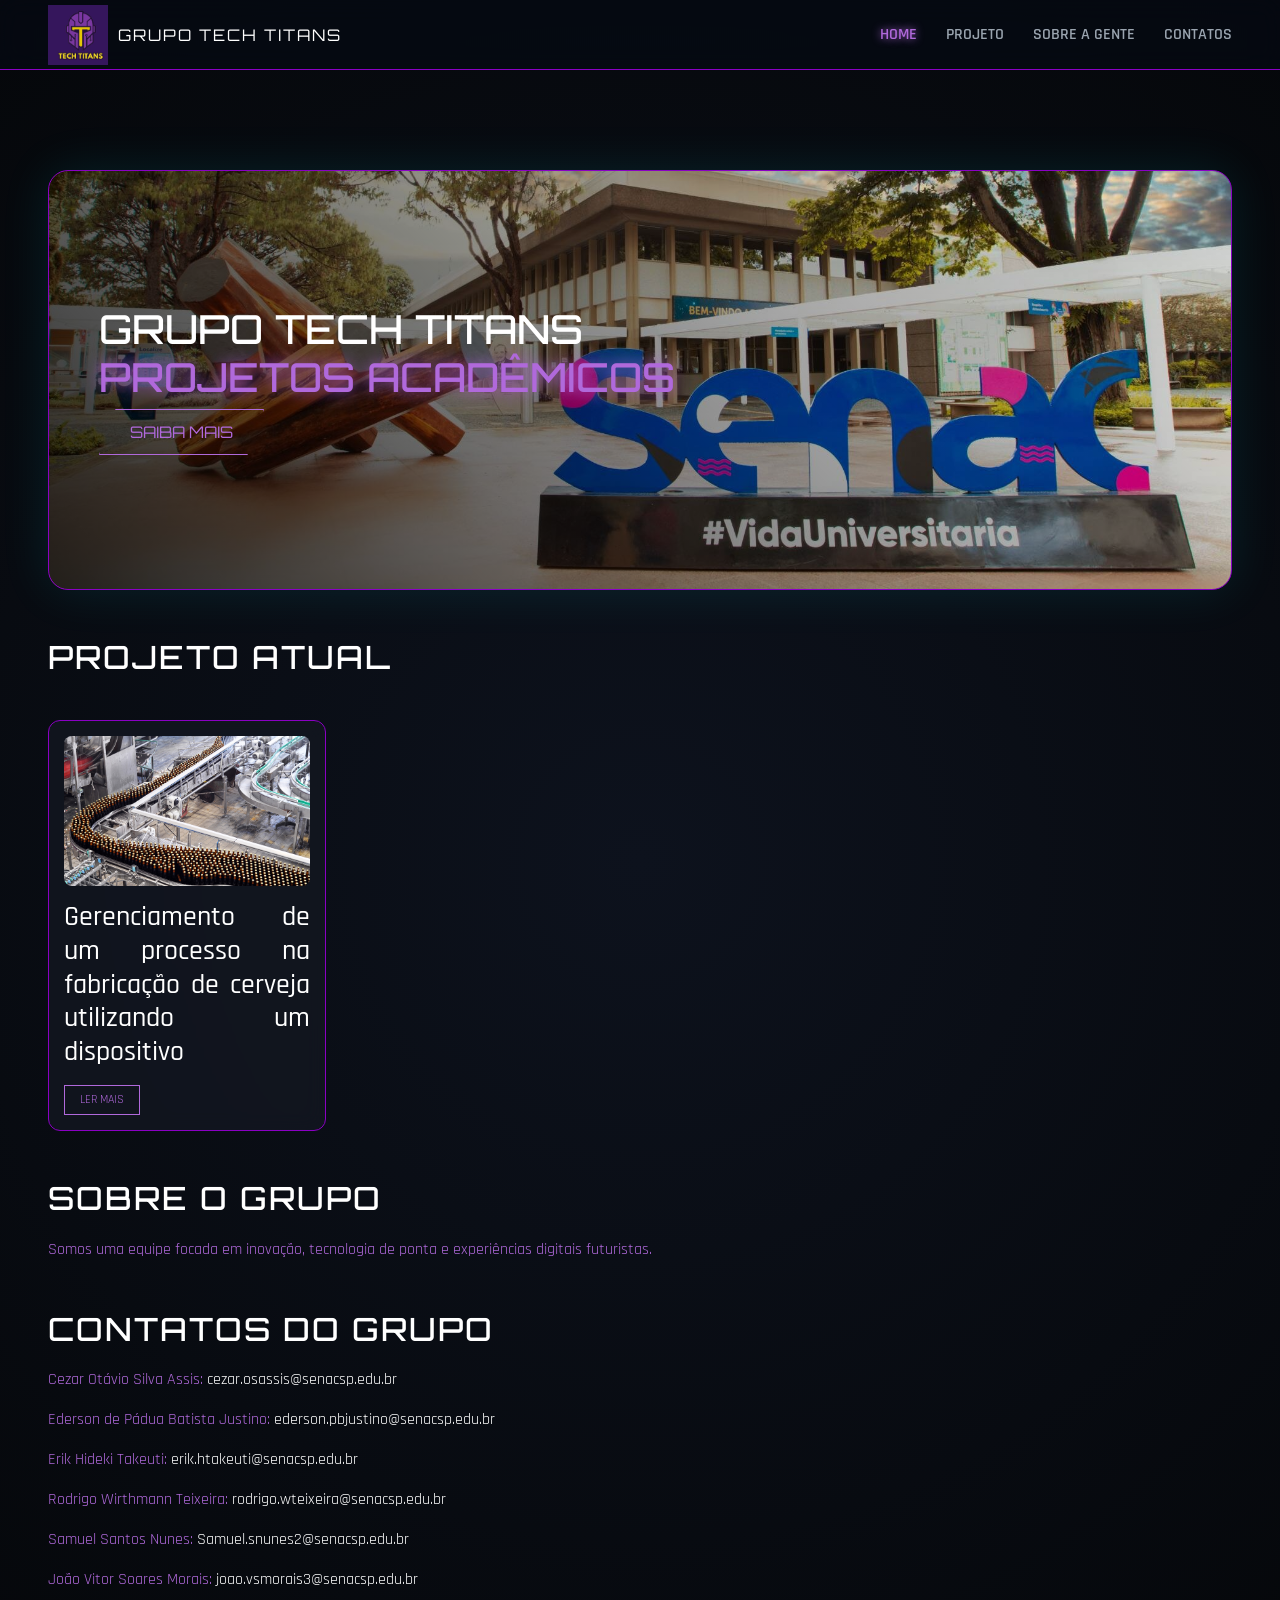
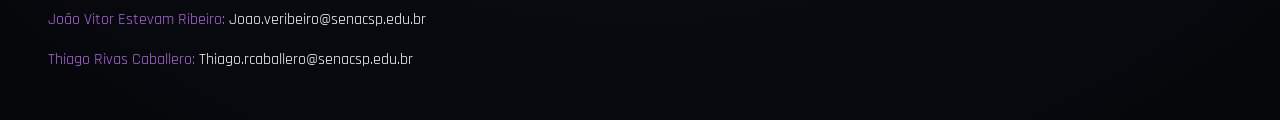
<file: index.html>
<!DOCTYPE html>
<html lang="pt-br">
<head>
    <meta charset="UTF-8">
    <meta name="viewport" content="width=device-width, initial-scale=1.0">
    <title>Tech Titans Main Page</title>

    <link rel="icon" type="image/png" href="img/logo2.jpeg">

    <!-- Bootstrap -->
    <link href="https://cdn.jsdelivr.net/npm/bootstrap@5.3.0/dist/css/bootstrap.min.css" rel="stylesheet">

    <!-- Fonts -->
    <link href="https://fonts.googleapis.com/css2?family=Orbitron:wght@400;700&family=Rajdhani:wght@300;500;600&display=swap" rel="stylesheet">

    <!-- CSS -->
    <link rel="stylesheet" href="css/style_main.css">
</head>
<body>

<div class="main-container">

    <!-- HEADER -->
    <header class="main-header d-flex justify-content-between align-items-center px-5">

        <div class="logo-area">
            <img src="img/logo2.jpeg" alt="Logo TechTitans" class="logo-img">
            <span>GRUPO TECH TITANS</span>
        </div>

        <nav class="main-nav">
            <a href="#home" class="active">HOME</a>
            <a href="#projects">PROJETO</a>
            <a href="#about">SOBRE A GENTE</a>
            <a href="#contact">CONTATOS</a>
        </nav>

    </header>

    <!-- HERO -->
    <section id="home" class="hero-wrap px-5">
        <div class="hero-inner">
            <div class="hero-content">
                <h1>
                   GRUPO TECH TITANS <br>
                    <span class="glow-text">PROJETOS ACADÊMICOS</span>
                </h1>
                <button class="btn-cyber">SAIBA MAIS</button>
            </div>
        </div>
    </section>

    <!-- PROJETOS DA EQUIPE -->
    <main id="projects" class="container-fluid px-5 mt-5">
        <h2 class="section-title">PROJETO ATUAL</h2>

        <div class="row g-4 mt-3">
            <div class="col-lg-3 col-md-6">
                <div class="cyber-card">
                    <div class="card-img"
                         style="background-image:url('img/fabrica_cerveja.jpg')">
                    </div>
                    <h3>Gerenciamento de um processo na fabricação de cerveja utilizando um dispositivo</h3>
                    <a href="page_cerveja.html" target="_blank">
                        <button class="btn-sm-cyber mt-2">LER MAIS</button>
                    </a>
                </div>
            </div>
        </div>

    </main>

    <!-- SOBRE A EQUIPE -->
    <section id="about" class="container-fluid px-5 mt-5">
        <h2 class="section-title">SOBRE O GRUPO</h2>
        <p class="about-p">
            Somos uma equipe focada em inovação, tecnologia de ponta e experiências digitais futuristas.
        </p>
    </section>

    <!-- CONTATOS -->
    <section id="contact" class="container-fluid px-5 mt-5 mb-5">
        <h2 class="section-title">CONTATOS DO GRUPO</h2>
        <p class="contact-p">Cezar Otávio Silva Assis: <span style="color: white;"> cezar.osassis@senacsp.edu.br </span></p>
        <p class="contact-p">Ederson de Pádua Batista Justino: <span style="color: white;"> ederson.pbjustino@senacsp.edu.br </span></p>
        <p class="contact-p">Erik Hideki Takeuti: <span style="color: white;"> erik.htakeuti@senacsp.edu.br </span></p>
        <p class="contact-p">Rodrigo Wirthmann Teixeira: <span style="color: white;"> rodrigo.wteixeira@senacsp.edu.br </span></p>
        <p class="contact-p">Samuel Santos Nunes: <span style="color: white;"> Samuel.snunes2@senacsp.edu.br </span></p>
        <p class="contact-p">João Vitor Soares Morais: <span style="color: white;"> joao.vsmorais3@senacsp.edu.br </span></p>
        <p class="contact-p">João Vitor Estevam Ribeiro: <span style="color: white;"> Joao.veribeiro@senacsp.edu.br </span></p>
        <p class="contact-p">Thiago Rivas Caballero: <span style="color: white;"> Thiago.rcaballero@senacsp.edu.br </span></p>
    </section>

</div>

</body>
</html>
</file>
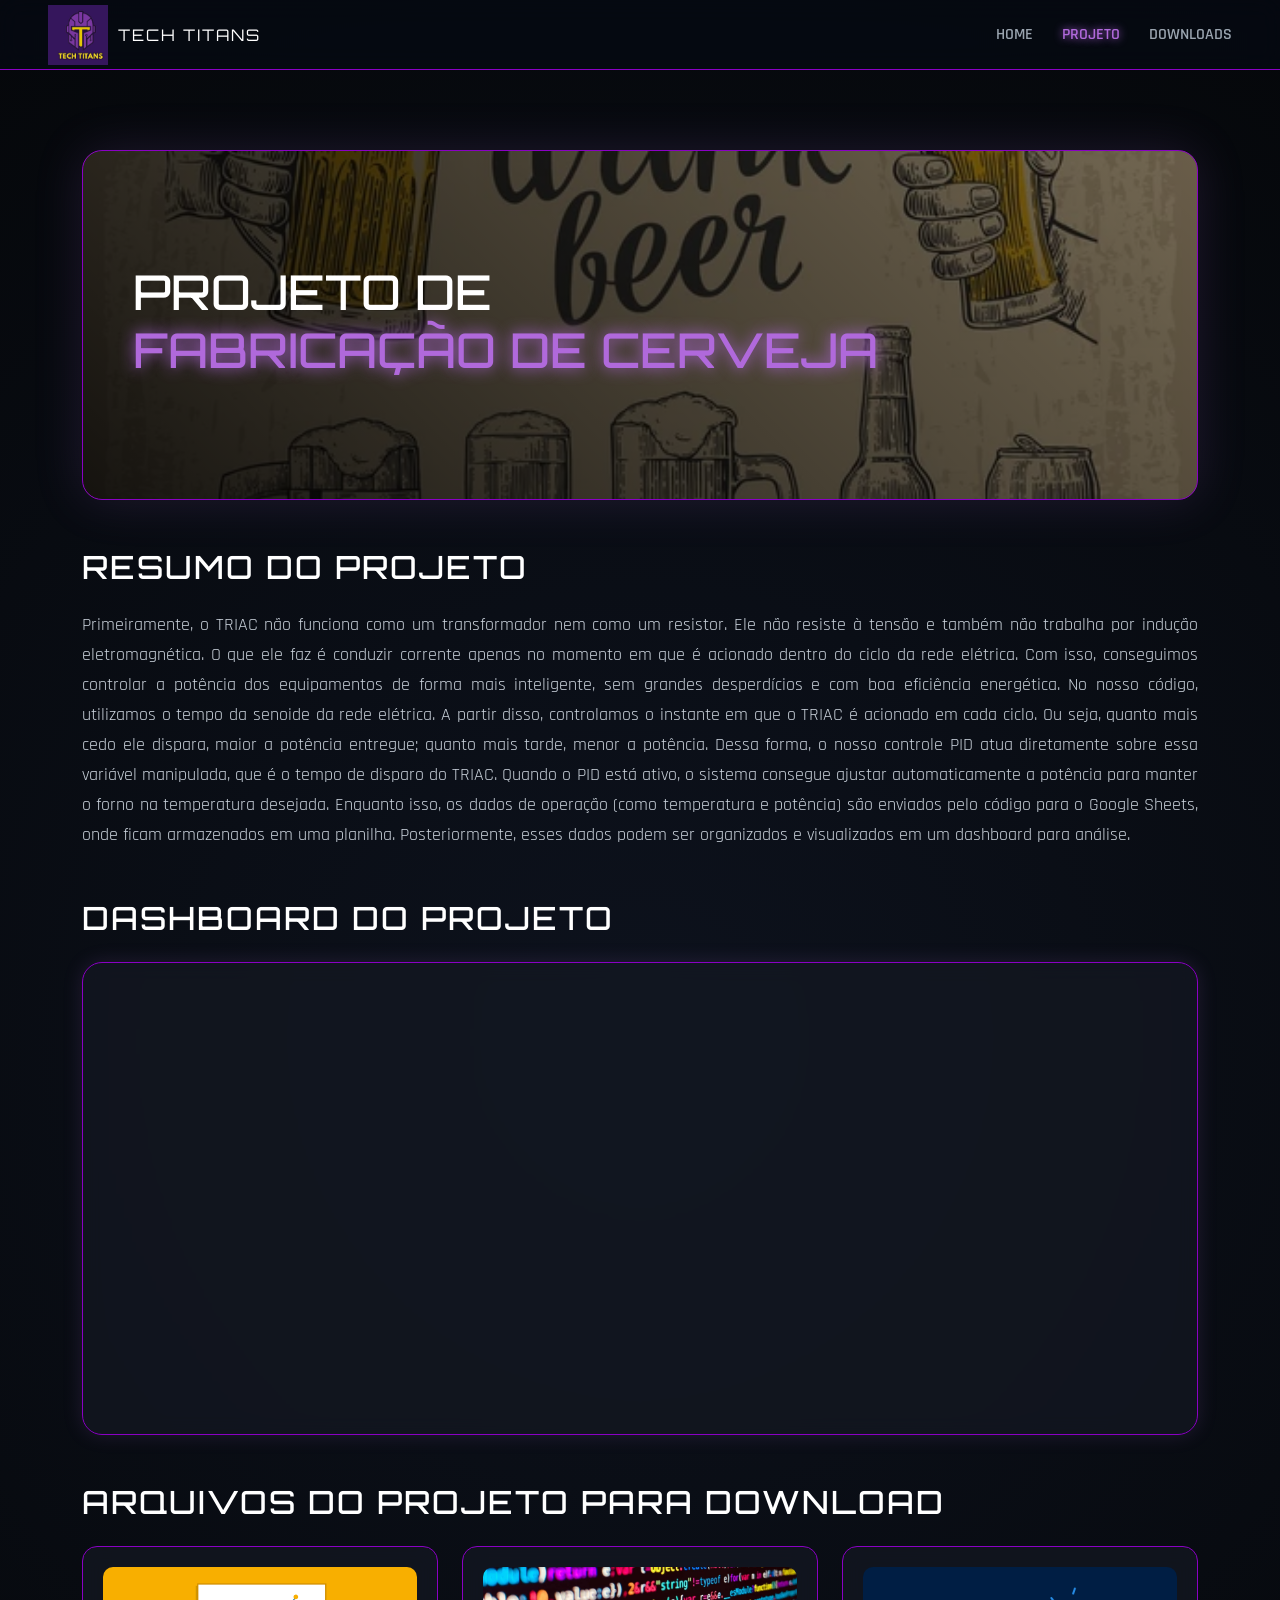
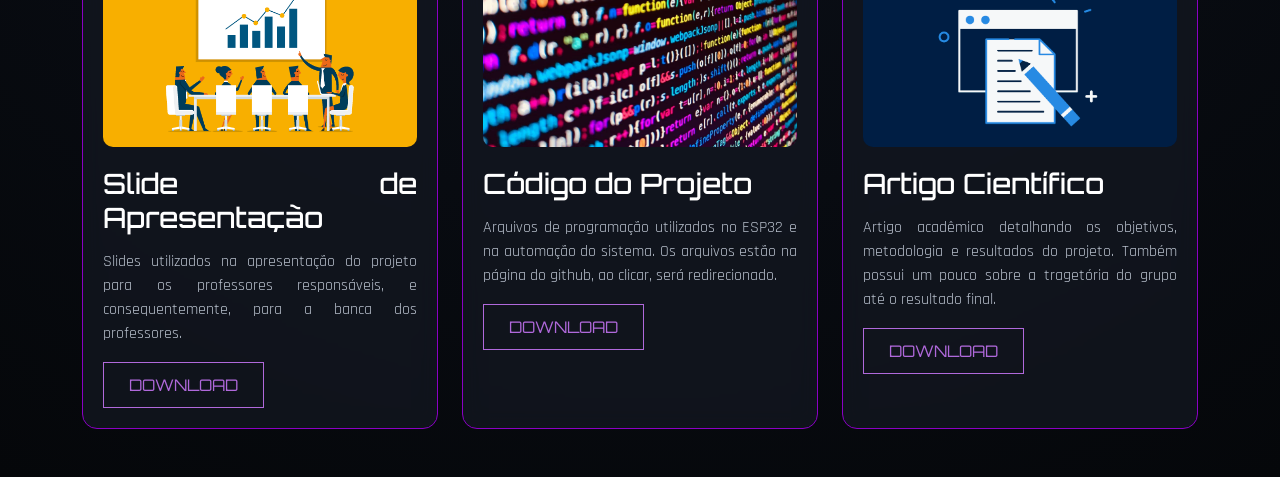
<file: page_cerveja.html>
<!DOCTYPE html>
<html lang="pt-br">
<head>
    <meta charset="UTF-8">
    <meta name="viewport" content="width=device-width, initial-scale=1.0">
    <title>Projeto - Fabricação de Cerveja</title>

    <link rel="icon" type="image/png" href="img/logo2.jpeg">

    <!-- Bootstrap -->
    <link href="https://cdn.jsdelivr.net/npm/bootstrap@5.3.0/dist/css/bootstrap.min.css" rel="stylesheet">

    <!-- Fonts -->
    <link href="https://fonts.googleapis.com/css2?family=Orbitron:wght@400;700&family=Rajdhani:wght@300;500;600&display=swap" rel="stylesheet">

    <link rel="stylesheet" href="css/style_cerveja_page.css">
</head>

<body>

    <!-- HEADER -->
    <header class="main-header d-flex justify-content-between align-items-center px-5">

        <div class="logo-area">
            <img src="img/logo2.jpeg" alt="Logo" class="logo-img">
            <span>TECH TITANS</span>
        </div>

        <nav class="main-nav">
            <a href="index.html">HOME</a>
            <a href="#sobre" class="active">PROJETO</a>
            <a href="#downloads">DOWNLOADS</a>
        </nav>

    </header>

    <!-- HERO -->
    <section class="hero-wrap container">
        <div class="hero-inner">
            <div class="hero-content">
                <h1>
                    PROJETO DE <br>
                    <span class="glow-text">
                        FABRICAÇÃO DE CERVEJA
                    </span>
                </h1>
            </div>
        </div>
    </section>

    <!-- SOBRE -->
    <section id="sobre" class="container mt-5">

        <h2 class="section-title">
            RESUMO DO PROJETO
        </h2>

        <p class="project-text">
            Primeiramente, o TRIAC não funciona como um transformador nem como um resistor. 
            Ele não resiste à tensão e também não trabalha por indução eletromagnética. 
            O que ele faz é conduzir corrente apenas no momento em que é acionado dentro do ciclo da rede elétrica.
            Com isso, conseguimos controlar a potência dos equipamentos de forma mais inteligente, sem grandes desperdícios e com boa 
            eficiência energética.
            
            No nosso código, utilizamos o tempo da senoide da rede elétrica. 
            A partir disso, controlamos o instante em que o TRIAC é acionado em cada ciclo. 
            Ou seja, quanto mais cedo ele dispara, maior a potência entregue; quanto mais tarde, menor a potência.
            Dessa forma, o nosso controle PID atua diretamente sobre essa variável manipulada, que é o tempo de disparo do TRIAC.
            
            Quando o PID está ativo, o sistema consegue ajustar automaticamente a potência para manter o forno na temperatura desejada.
            Enquanto isso, os dados de operação (como temperatura e potência) são enviados pelo código para o Google Sheets, 
            onde ficam armazenados em uma planilha. 
            Posteriormente, esses dados podem ser organizados e visualizados em um dashboard para análise.
        </p>

    </section>

    <!-- DASHBOARD -->
    <section id="dashboard" class="container mt-5">

        <h2 class="section-title">
            DASHBOARD DO PROJETO
        </h2>

        <div class="dashboard-container">
            <iframe 
                width="600" 
                height="443" 
                src="https://datastudio.google.com/embed/reporting/b574001e-1cbc-4985-8445-f83b5739f3e3/page/kD4wF"
                frameborder="0" 
                style="border:0" 
                allowfullscreen sandbox="allow-storage-access-by-user-activation allow-scripts allow-same-origin allow-popups allow-popups-to-escape-sandbox">
            </iframe>
        </div>

    </section>

    <!-- CARDS -->
    <section id="downloads" class="container mt-5 mb-5">
        <h2 class="section-title">
            ARQUIVOS DO PROJETO PARA DOWNLOAD
        </h2>

        <div class="row g-4">

            <!-- CARD 1 -->
            <div class="col-lg-4">
                <div class="cyber-card">
                    <div class="card-img"
                         style="background-image: url('img/slide_apresentacao.png');">
                    </div>
                    <h3>Slide de Apresentação</h3>
                    <p>
                       Slides utilizados na apresentação do projeto para os professores responsáveis, e consequentemente,
                       para a banca dos professores. 
                    </p>
                    <a href="downloads/lista_materiais.pdf"
                       class="btn-cyber" target="_blank"
                       download>
                        DOWNLOAD
                    </a>
                </div>
            </div>

            <!-- CARD 2 -->
            <div class="col-lg-4">
                <div class="cyber-card">
                    <div class="card-img"
                         style="background-image: url('img/programacao.jpg');">
                    </div>
                    <h3>Código do Projeto</h3>
                    <p>
                        Arquivos de programação utilizados no ESP32
                        e na automação do sistema. Os arquivos estão
                        na página do github, ao clicar, será redirecionado.
                    </p>
                    <a href="https://github.com/ErikTakeuti/SiteProjetoCervejaTechTitans.git"
                       class="btn-cyber" target="_blank"
                       download>
                        DOWNLOAD
                    </a>
                </div>
            </div>

            <!-- CARD 3 -->
            <div class="col-lg-4">
                <div class="cyber-card">
                    <div class="card-img"
                         style="background-image: url('img/artigo_cientifico.png');">
                    </div>
                    <h3>Artigo Científico</h3>
                    <p>
                        Artigo acadêmico detalhando os objetivos,
                        metodologia e resultados do projeto. Também possui um pouco
                        sobre a tragetória do grupo até o resultado final.
                    </p>
                    <a href="downloads/Artigo_TechTitans___Projeto_Cerveja.pdf"
                       class="btn-cyber" target="_blank"
                       download>
                        DOWNLOAD
                    </a>
                </div>
            </div>
        </div>
    </section>

</body>
</html>
</file>
<file: css/style_main.css>
:root {
    --bg-color: #05070a;
    --card-bg: rgba(20, 25, 35, 0.7);
    --purple: #B069DB;
    --border-color: rgba(138, 0, 196);
    --font-main: 'Rajdhani', sans-serif;
    --font-logo: 'Orbitron', sans-serif;
}

body {
    margin: 0;
    background: radial-gradient(circle at 50% 50%, #0d121d 0%, var(--bg-color) 100%);
    color: white;
    font-family: var(--font-main);
    overflow-x: hidden;
}

/* ================= HEADER ================= */
.main-header {
    position: sticky;
    top: 0;
    z-index: 1000;
    height: 70px;

    background: rgba(5, 10, 20, 0.6);
    backdrop-filter: blur(12px);
    border-bottom: 1px solid var(--border-color);
}

/* Logo */
.logo-area {
    display: flex;
    align-items: center;
    gap: 10px;
    font-family: var(--font-logo);
    letter-spacing: 2px;
}

.logo-hex {
    background: var(--purple);
    color: black;
    padding: 6px 12px;
    clip-path: polygon(25% 0%, 75% 0%, 100% 50%, 75% 100%, 25% 100%, 0% 50%);
    font-weight: bold;
}

.logo-img{
    width: 60px;
    height: 60px;
}

/* Nav */
.main-nav a {
    text-decoration: none;
    color: #9aa4af;
    margin-left: 25px;
    font-weight: 600;
    transition: 0.3s;
}

.main-nav a:hover,
.main-nav a.active {
    color: var(--purple);
    text-shadow: 0 0 8px var(--purple);
}

/* ================= HERO ================= */
.hero-wrap {
    padding-top: 100px;
}

.hero-inner {
    height: 420px;
    background:
        linear-gradient(45deg, rgba(0,0,0,0.85), transparent),
        url('../img/senac.jpeg');
    background-size: cover;
    border-radius: 20px;
    border: 1px solid var(--border-color);
    display: flex;
    align-items: center;
    padding-left: 50px;
    box-shadow: 0 0 50px rgba(0, 242, 255, 0.1);
}

.hero-content h1 {
    font-family: var(--font-logo);
}

.glow-text {
    color: var(--purple);
    text-shadow: 0 0 15px var(--purple);
}

/* ================= BUTTONS ================= */
.btn-cyber {
    background: transparent;
    color: var(--purple);
    border: 1px solid var(--purple);
    padding: 10px 30px;
    font-family: var(--font-logo);
    clip-path: polygon(10% 0, 100% 0, 90% 100%, 0 100%);
    transition: 0.3s;
}

.btn-cyber:hover {
    background: var(--purple);
    color: black;
    box-shadow: 0 0 20px var(--purple);
}

.btn-sm-cyber {
    background: transparent;
    color: var(--purple);
    border: 1px solid var(--purple);
    padding: 5px 15px;
    font-size: 0.75rem;
    transition: 0.3s;
}

.btn-sm-cyber:hover {
    background: var(--purple);
    color: black;
}

/* ================= CARDS ================= */
.cyber-card {
    background: var(--card-bg);
    border: 1px solid var(--border-color);
    border-radius: 12px;
    backdrop-filter: blur(10px);
    padding: 15px;
    transition: 0.3s;
    text-align: justify;
}

.cyber-card:hover {
    box-shadow: 0 0 20px var(--border-color);
    transform: translateY(-5px);
}

.card-img {
    height: 150px;
    border-radius: 8px;
    background-size: cover;
    margin-bottom: 15px;
}

/* ================= SECTIONS ================= */
.section-title {
    font-family: var(--font-logo);
    letter-spacing: 2px;
    margin-bottom: 20px;
}

/* ================= ABOUT ================= */
.about-p{
    color: #B069DB;
}

/* ================= CONTACTS ================= */
.contact-p{
    color: #B069DB;
}
</file>
<file: css/style_cerveja_page.css>
:root {
    --bg-color: #05070a;
    --card-bg: rgba(20, 25, 35, 0.7);
    --purple: #B069DB;
    --border-color: rgba(138, 0, 196);
    --font-main: 'Rajdhani', sans-serif;
    --font-logo: 'Orbitron', sans-serif;
}

body {
    margin: 0;
    background: radial-gradient(circle at 50% 50%, #0d121d 0%, var(--bg-color) 100%);
    color: white;
    font-family: var(--font-main);
    overflow-x: hidden;
}

/* ================= HEADER ================= */

.main-header {
    position: sticky;
    top: 0;
    z-index: 1000;
    height: 70px;

    background: rgba(5, 10, 20, 0.6);
    backdrop-filter: blur(12px);
    border-bottom: 1px solid var(--border-color);
}

.logo-area {
    display: flex;
    align-items: center;
    gap: 10px;
    font-family: var(--font-logo);
    letter-spacing: 2px;
}

.logo-img {
    width: 60px;
    height: 60px;
    object-fit: cover;
}

.main-nav a {
    text-decoration: none;
    color: #9aa4af;
    margin-left: 25px;
    font-weight: 600;
    transition: 0.3s;
}

.main-nav a:hover,
.main-nav a.active {
    color: var(--purple);
    text-shadow: 0 0 8px var(--purple);
}

/* ================= HERO ================= */

.hero-wrap {
    padding-top: 80px;
}

.hero-inner {
    min-height: 350px;

    background:
        linear-gradient(45deg, rgba(0,0,0,0.9), rgba(0,0,0,0.5)),
        url('../img/cerveja.jpg');

    background-size: cover;
    background-position: center;

    border-radius: 20px;
    border: 1px solid var(--border-color);

    display: flex;
    align-items: center;

    padding: 50px;

    box-shadow: 0 0 50px rgba(176, 105, 219, 0.15);
}

.hero-content h1 {
    font-family: var(--font-logo);
    font-size: 3rem;
}

.glow-text {
    color: var(--purple);
    text-shadow: 0 0 15px var(--purple);
}

/* ================= TEXT ================= */

.project-text {
    color: #c8d0d9;
    font-size: 1.1rem;
    line-height: 1.7;
    text-align: justify;
}

.section-title {
    font-family: var(--font-logo);
    letter-spacing: 2px;
    margin-bottom: 25px;
}

/* ================= CARDS ================= */

.cyber-card {
    background: var(--card-bg);
    border: 1px solid var(--border-color);
    border-radius: 15px;
    backdrop-filter: blur(10px);
    padding: 20px;
    transition: 0.3s;
    height: 100%;
    text-align: justify;
}

.cyber-card:hover {
    transform: translateY(-5px);
    box-shadow: 0 0 20px rgba(176, 105, 219, 0.3);
}

.card-img {
    height: 180px;
    border-radius: 10px;
    background-size: cover;
    background-position: center;
    margin-bottom: 20px;
}

.cyber-card h3 {
    font-family: var(--font-logo);
    color: white;
    margin-bottom: 15px;
}

.cyber-card p {
    color: #b8c0cc;
}

/* ================= BUTTON ================= */

.btn-cyber {
    background: transparent;
    color: var(--purple);
    border: 1px solid var(--purple);
    padding: 10px 25px;
    font-family: var(--font-logo);
    text-decoration: none;
    display: inline-block;
    transition: 0.3s;
}

.btn-cyber:hover {
    background: var(--purple);
    color: black;
    box-shadow: 0 0 20px var(--purple);
}

/* ================= DASHBOARD ================= */

.dashboard-container{
    width: 100%;

    border: 1px solid var(--border-color);

    border-radius: 20px;

    overflow: hidden;

    background: rgba(20, 25, 35, 0.7);

    backdrop-filter: blur(10px);

    box-shadow: 0 0 20px rgba(176, 105, 219, 0.15);

    padding: 10px;

    margin-top: 20px;
}

.dashboard-container iframe{
    width: 100%;

    border-radius: 15px;
}
</file>
